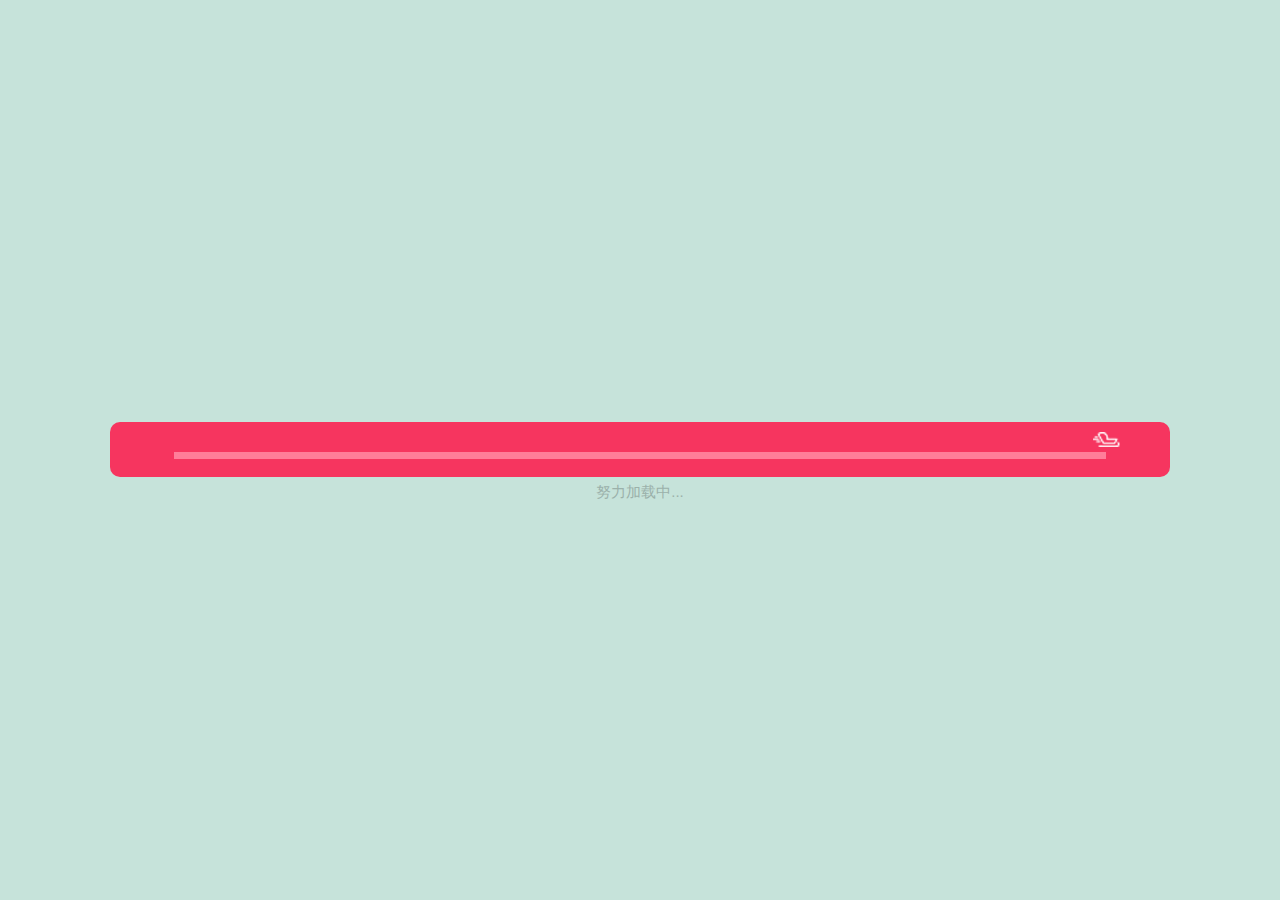
<file: Merry-Christmas-master/index.html>
<!DOCTYPE html>
<html lang="en">
<head>
	<meta charset="UTF-8">
	<meta name="viewport" content="width=device-width,initial-scale=1.0,user-scalable=no">
	<title>Laurel Merry Christmas - 2014 by Ian</title>
	<!-- for dev -->
	<!-- <link rel="stylesheet" href="src/css/christmas.css">
	<link rel="stylesheet" href="src/css/animate.css"> -->

	<!-- for pro -->
	<link rel="stylesheet" href="dist/css/app.css">
</head>
<body>
	<section class="loading-mask">
		<section class="loading">
			<div class="progress">
				<div class="progres-bar"><i class="icon-car"></i></div>
			</div>
			<p class="loading-text">努力加载中...</p>
		</section>
		<!-- end loading -->
		<a href="javascript:;" class="playBgMusic animate-notifylight" id="j-playBgMusic">进入</a>
	</section>

	<section class="page out">
		<section class="content">
			<!-- animate class bigSnow-smallPos -->
			<section class="bigSnow-panel j-bigSnow animate-bigSnowRotate transition">
				<i class="img-bigSnow snow1 animate-bigSnow1Change transition"></i>
				<i class="img-bigSnow snow2 animate-bigSnow2Change transition"></i>
				<i class="img-bigSnow snow3 animate-bigSnow3Change transition"></i>
			</section>
			<!-- end bigSnow-panel -->

			<div class="banner-panel j-banner opacity0 animated">
				<!-- animate class show -->
				<span class="textMask mask1 j-textmask1"><i class="transition"></i></span>
				<span class="textMask mask2 j-textmask2"><i class="transition"></i></span>
				<span class="textMask mask3 j-textmask3"><i class="transition"></i></span>
				<i class="img-glove animate-gloveSwing"></i>
			</div>

			<i class="img-tree left opacity0 transition tn j-tree-left"></i>
			<i class="img-tree right opacity0 transition tn j-tree-right"></i>
			<!-- end trees -->

			<section class="bag-panel opacity0 animated j-bag">
				<i class="img-gift gift1 j-gift1 opacity0 animated"></i>
				<i class="img-gift gift2 j-gift2 opacity0 animated"></i>
				<i class="img-gift gift3 j-gift3 opacity0 animated"></i>
			</section>
			<!-- end bag-panel -->

			<i class="img-stars opacity0 animated j-stars"></i>
			<i class="content-bg opacity0 animated j-bottomBg"></i>
		</section>
		<!-- end content -->
	</section>

	<audio id="bgmusci" preload="load" loop="loop"><source src="main.mp3" type="audio/mpeg" /></audio>

	<!-- for dev -->
	<!--<script src="src/js/zepto-min.js"></script>
	<script src="src/js/snowstorm.js"></script>
	<script src="src/js/christmas.js"></script>-->
	
	<!-- for pro -->
	<script src="dist/js/app.js"></script>
	<script>
	ISPRO=true;
	</script>
</body>
</html>
</file>
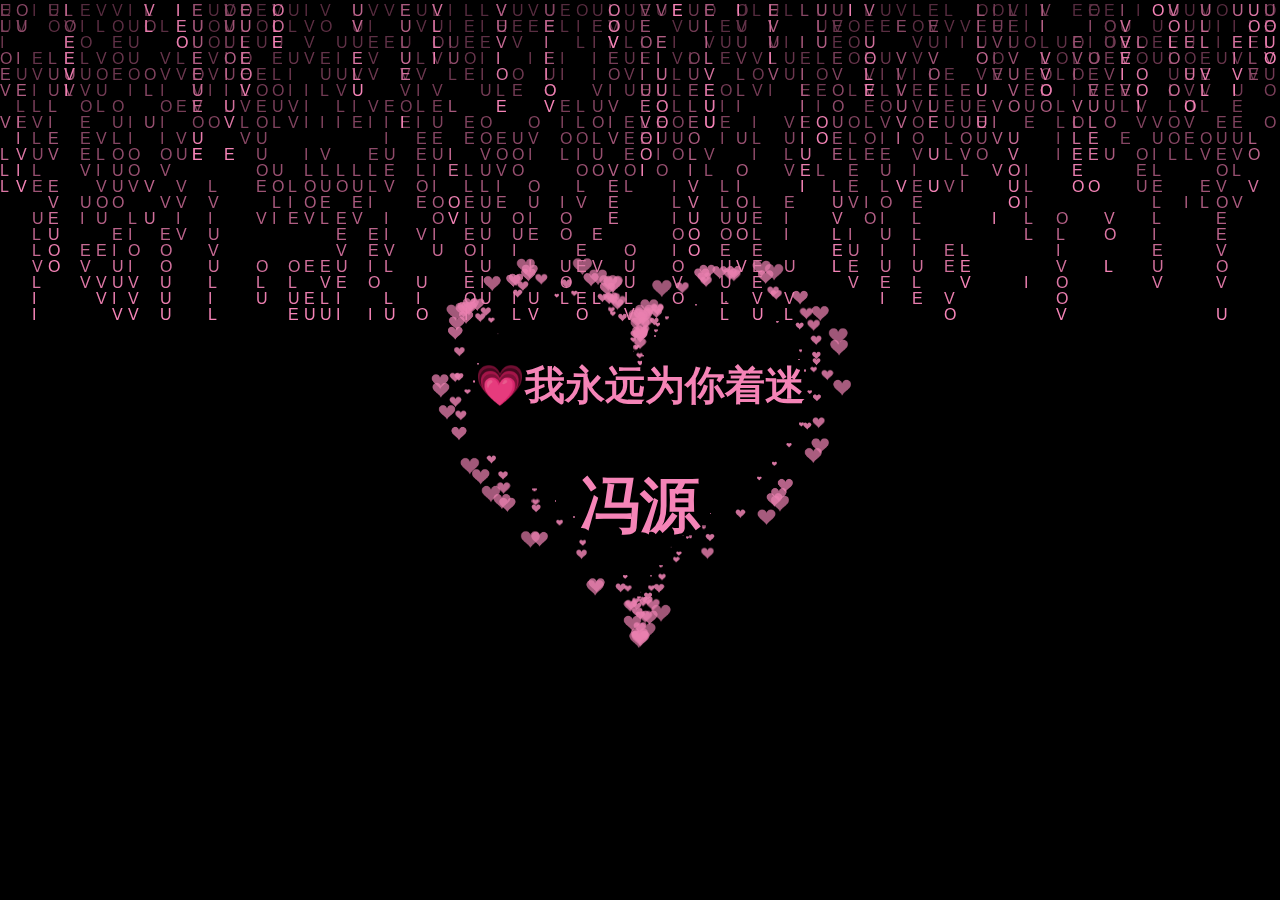
<file: 520.html>
<!DOCTYPE html>
<html>
  <meta http-equiv="Content-Type" content="text/html; charset=utf-8" />

  <head>
    <title>I love you</title>
    <link rel="icon" href="./favicon_logosc/love_heart.ico" />
    <meta name="Keywords" content="爱心代码，程序员表白" />
    <meta
      name="Description"
      content="爱心代码，HTML文件，程序员何未来GitHub爱心代码项目"
    />
    <!--     github.com/he-weilai/love-code -->
  </head>

  <body>
    <canvas id="canvas"></canvas>
    <style type="text/css">
      body {
        margin: 0;
        padding: 0;
        overflow: hidden;
      }
    </style>
    <script type="text/javascript">
      var canvas = document.getElementById("canvas");
      var ctx = canvas.getContext("2d");

      canvas.height = window.innerHeight;
      canvas.width = window.innerWidth;

      var texts = "I LOVE U".split("");

      var fontSize = 16;
      var columns = canvas.width / fontSize;
      // 用于计算输出文字时坐标，所以长度即为列数
      var drops = [];
      //初始值
      for (var x = 0; x < columns; x++) {
        drops[x] = 1;
      }

      function draw() {
        //让背景逐渐由透明到不透明
        ctx.fillStyle = "rgba(0, 0, 0, 0.05)";
        ctx.fillRect(0, 0, canvas.width, canvas.height);
        //文字颜色
        ctx.fillStyle = "#f584b7";
        ctx.font = fontSize + "px arial";
        //逐行输出文字
        for (var i = 0; i < drops.length; i++) {
          var text = texts[Math.floor(Math.random() * texts.length)];
          ctx.fillText(text, i * fontSize, drops[i] * fontSize);

          if (drops[i] * fontSize > canvas.height || Math.random() > 0.95) {
            drops[i] = 0;
          }

          drops[i]++;
        }
      }
      setInterval(draw, 33);
    </script>
  </body>
</html>
<!DOCTYPE html PUBLIC "-//W3C//DTD HTML 4.0 Transitional//EN">
<html>
  <head>
    <title>love</title>
    <meta http-equiv="Content-Type" content="text/html; charset=utf-8" />
    <meta name="Generator" content="EditPlus" />
    <meta name="Author" content="" />
    <meta name="Keywords" content="" />
    <meta name="Description" content="" />
    <meta charset="UTF-8" />
    <style>
      html,
      body {
        height: 100%;
        padding: 0;
        margin: 0;
        background: rgb(0, 0, 0);
      }

      canvas {
        position: absolute;
        width: 100%;
        height: 100%;
      }

      #child {
        position: fixed;
        top: 50%;
        left: 50%;
        margin-top: -75px;
        margin-left: -100px;
      }

      h4 {
        font-family: "STKaiti";
        font-size: 40px;
        color: #f584b7;
        position: relative;
        top: -70px;
        left: -65px;
      }
    </style>
  </head>

  <body>
    <div id="child">
      <h4>💗我永远为你着迷</h4>
      <h4 style="margin: 0px; text-align: center; font-size: 60px">冯源</h4>
    </div>
    <!--这里写名字❤！！！-->
    <canvas id="pinkboard"></canvas>
    <!-- <canvas id= "canvas"></canvas>  -->
    <script>
      /*
       * Settings
       */
      var settings = {
        particles: {
          length: 500, // maximum amount of particles
          duration: 2, // particle duration in sec
          velocity: 100, // particle velocity in pixels/sec
          effect: -0.75, // play with this for a nice effect
          size: 30, // particle size in pixels
        },
      };

      /*
       * RequestAnimationFrame polyfill by Erik Möller
       */
      (function () {
        var b = 0;
        var c = ["ms", "moz", "webkit", "o"];
        for (var a = 0; a < c.length && !window.requestAnimationFrame; ++a) {
          window.requestAnimationFrame = window[c[a] + "RequestAnimationFrame"];
          window.cancelAnimationFrame =
            window[c[a] + "CancelAnimationFrame"] ||
            window[c[a] + "CancelRequestAnimationFrame"];
        }
        if (!window.requestAnimationFrame) {
          window.requestAnimationFrame = function (h, e) {
            var d = new Date().getTime();
            var f = Math.max(0, 16 - (d - b));
            var g = window.setTimeout(function () {
              h(d + f);
            }, f);
            b = d + f;
            return g;
          };
        }
        if (!window.cancelAnimationFrame) {
          window.cancelAnimationFrame = function (d) {
            clearTimeout(d);
          };
        }
      })();

      /*
       * Point class
       */
      var Point = (function () {
        function Point(x, y) {
          this.x = typeof x !== "undefined" ? x : 0;
          this.y = typeof y !== "undefined" ? y : 0;
        }
        Point.prototype.clone = function () {
          return new Point(this.x, this.y);
        };
        Point.prototype.length = function (length) {
          if (typeof length == "undefined")
            return Math.sqrt(this.x * this.x + this.y * this.y);
          this.normalize();
          this.x *= length;
          this.y *= length;
          return this;
        };
        Point.prototype.normalize = function () {
          var length = this.length();
          this.x /= length;
          this.y /= length;
          return this;
        };
        return Point;
      })();

      /*
       * Particle class
       */
      var Particle = (function () {
        function Particle() {
          this.position = new Point();
          this.velocity = new Point();
          this.acceleration = new Point();
          this.age = 0;
        }
        Particle.prototype.initialize = function (x, y, dx, dy) {
          this.position.x = x;
          this.position.y = y;
          this.velocity.x = dx;
          this.velocity.y = dy;
          this.acceleration.x = dx * settings.particles.effect;
          this.acceleration.y = dy * settings.particles.effect;
          this.age = 0;
        };
        Particle.prototype.update = function (deltaTime) {
          this.position.x += this.velocity.x * deltaTime;
          this.position.y += this.velocity.y * deltaTime;
          this.velocity.x += this.acceleration.x * deltaTime;
          this.velocity.y += this.acceleration.y * deltaTime;
          this.age += deltaTime;
        };
        Particle.prototype.draw = function (context, image) {
          function ease(t) {
            return --t * t * t + 1;
          }
          var size = image.width * ease(this.age / settings.particles.duration);
          context.globalAlpha = 1 - this.age / settings.particles.duration;
          context.drawImage(
            image,
            this.position.x - size / 2,
            this.position.y - size / 2,
            size,
            size
          );
        };
        return Particle;
      })();

      /*
       * ParticlePool class
       */
      var ParticlePool = (function () {
        var particles,
          firstActive = 0,
          firstFree = 0,
          duration = settings.particles.duration;

        function ParticlePool(length) {
          // create and populate particle pool
          particles = new Array(length);
          for (var i = 0; i < particles.length; i++)
            particles[i] = new Particle();
        }
        ParticlePool.prototype.add = function (x, y, dx, dy) {
          particles[firstFree].initialize(x, y, dx, dy);

          // handle circular queue
          firstFree++;
          if (firstFree == particles.length) firstFree = 0;
          if (firstActive == firstFree) firstActive++;
          if (firstActive == particles.length) firstActive = 0;
        };
        ParticlePool.prototype.update = function (deltaTime) {
          var i;

          // update active particles
          if (firstActive < firstFree) {
            for (i = firstActive; i < firstFree; i++)
              particles[i].update(deltaTime);
          }
          if (firstFree < firstActive) {
            for (i = firstActive; i < particles.length; i++)
              particles[i].update(deltaTime);
            for (i = 0; i < firstFree; i++) particles[i].update(deltaTime);
          }

          // remove inactive particles
          while (
            particles[firstActive].age >= duration &&
            firstActive != firstFree
          ) {
            firstActive++;
            if (firstActive == particles.length) firstActive = 0;
          }
        };
        ParticlePool.prototype.draw = function (context, image) {
          // draw active particles
          if (firstActive < firstFree) {
            for (i = firstActive; i < firstFree; i++)
              particles[i].draw(context, image);
          }
          if (firstFree < firstActive) {
            for (i = firstActive; i < particles.length; i++)
              particles[i].draw(context, image);
            for (i = 0; i < firstFree; i++) particles[i].draw(context, image);
          }
        };
        return ParticlePool;
      })();

      /*
       * Putting it all together
       */
      (function (canvas) {
        var context = canvas.getContext("2d"),
          particles = new ParticlePool(settings.particles.length),
          particleRate =
            settings.particles.length / settings.particles.duration, // particles/sec
          time;

        // get point on heart with -PI <= t <= PI
        function pointOnHeart(t) {
          return new Point(
            160 * Math.pow(Math.sin(t), 3),
            130 * Math.cos(t) -
              50 * Math.cos(2 * t) -
              20 * Math.cos(3 * t) -
              10 * Math.cos(4 * t) +
              25
          );
        }

        // creating the particle image using a dummy canvas
        var image = (function () {
          var canvas = document.createElement("canvas"),
            context = canvas.getContext("2d");
          canvas.width = settings.particles.size;
          canvas.height = settings.particles.size;
          // helper function to create the path
          function to(t) {
            var point = pointOnHeart(t);
            point.x =
              settings.particles.size / 2 +
              (point.x * settings.particles.size) / 350;
            point.y =
              settings.particles.size / 2 -
              (point.y * settings.particles.size) / 350;
            return point;
          }
          // create the path
          context.beginPath();
          var t = -Math.PI;
          var point = to(t);
          context.moveTo(point.x, point.y);
          while (t < Math.PI) {
            t += 0.01; // baby steps!
            point = to(t);
            context.lineTo(point.x, point.y);
          }
          context.closePath();
          // create the fill
          context.fillStyle = "#ea80b0";
          context.fill();
          // create the image
          var image = new Image();
          image.src = canvas.toDataURL();
          return image;
        })();

        // render that thing!
        function render() {
          // next animation frame
          requestAnimationFrame(render);

          // update time
          var newTime = new Date().getTime() / 1000,
            deltaTime = newTime - (time || newTime);
          time = newTime;

          // clear canvas
          context.clearRect(0, 0, canvas.width, canvas.height);

          // create new particles
          var amount = particleRate * deltaTime;
          for (var i = 0; i < amount; i++) {
            var pos = pointOnHeart(Math.PI - 2 * Math.PI * Math.random());
            var dir = pos.clone().length(settings.particles.velocity);
            particles.add(
              canvas.width / 2 + pos.x,
              canvas.height / 2 - pos.y,
              dir.x,
              -dir.y
            );
          }

          // update and draw particles
          particles.update(deltaTime);
          particles.draw(context, image);
        }

        // handle (re-)sizing of the canvas
        function onResize() {
          canvas.width = canvas.clientWidth;
          canvas.height = canvas.clientHeight;
        }
        window.onresize = onResize;

        // delay rendering bootstrap
        setTimeout(function () {
          onResize();
          render();
        }, 10);
      })(document.getElementById("pinkboard"));
    </script>
  </body>
  <!--                           
<audio controls>
  <source src="Alan Walker-Faded.mp3" type="audio/ogg">
  <source src="Alan Walker-Faded.mp3" type="audio/mpeg">
</audio >
     -->
</html>
</file>
<file: Merry-Christmas-master/dist/css/app.css>
*{margin:0;padding:0}body{background-color:#c6e3da;font-family:"Helvetica Neue",Helvetica,STHeiTi,sans-serif}body,html{height:100%;overflow:hidden}a{text-decoration:none;-webkit-tap-highlight-color:transparent}h1,h2,h3,h4,h5,h6{font-weight:400}ol,ul{list-style-type:none}img{vertical-align:top}a{color:#000}input{outline:0;-webkit-appearance:none}.hide{display:none}.clearfix:after{display:block;content:" ";height:0;visibility:hidden;clear:both}.fl{float:left}.fr{float:right}.bdbox{-webkit-box-sizing:border-box;-moz-box-sizing:border-box;box-sizing:border-box}.mgl5{margin-left:5px}.mgl10{margin-left:10px}.ftsize12{font-size:12px}.ftsize13{font-size:13px}.ftsize14{font-size:14px}.ftsize15{font-size:15px}.ftsize16{font-size:16px}.ftsize18{font-size:18px}.txtLeft{text-align:left}.txtRight{text-align:right}.txtCenter{text-align:center}.out{-webkit-transform:translate(100%,0);-ms-transform:translate(100%,0);-o-transform:translate(100%,0);transform:translate(100%,0)}.outLeft{-webkit-transform:translate(-100%,0);-ms-transform:translate(-100%,0);-o-transform:translate(-100%,0);transform:translate(-100%,0)}.in{-webkit-transform:translate(0,0);-ms-transform:translate(0,0);-o-transform:translate(0,0);transform:translate(0,0)}.loading-mask,.page{-webkit-transition:all .3s linear;-o-transition:all .3s linear;transition:all .3s linear}.loading-mask{position:absolute;top:0;left:0;width:100%;height:100%;background-color:#c6e3da;z-index:999999}.loading{position:absolute;left:50%;top:50%;margin:-28px 0 0 -41.40625%;width:82.8125%;height:55px;background-color:#f6355f;border-radius:10px}.loading-text{position:absolute;bottom:-30px;left:0;height:30px;line-height:30px;width:100%;text-align:center;font-size:15px;color:#9bb1aa}.progress{margin:30px auto 0;width:87.924528%;height:7px;background-color:#d91f47}.progres-bar{position:relative;width:1%;height:100%;background-color:#ff7d99;-webkit-transition:all .6s linear;transition:all .6s linear}.playBgMusic{display:none;position:absolute;bottom:40px;left:50%;margin-left:-50px;width:100px;height:30px;line-height:30px;background:#fa0;color:#fff;text-align:center;border-radius:5px;z-index:999999}.icon-car{position:absolute;right:-14px;top:-20px;display:block;width:27px;height:15px;background:url(../images/car.png) 0 0/27px auto no-repeat}.page{width:100%;height:100%;overflow-y:auto}.content{position:relative;height:100%;width:100%;min-height:504px;overflow:hidden}.content-bg{position:absolute;display:block;width:100%;min-height:300px;left:0;bottom:35px;background:url(../images/bg_bottom.png) center bottom/100% auto no-repeat;z-index:1}.content-bg::after{display:block;position:absolute;content:" ";width:100%;height:35px;left:0;bottom:-35px;background-color:#e9f2e6;z-index:1}.bigSnow-panel{position:absolute;left:50%;top:50%;margin:-116px 0 0 -58px;width:116px;height:116px;overflow:hidden;z-index:11}.img-bigSnow{position:absolute;left:50%;top:50%;display:block;width:58px;height:58px;margin:-29px 0 0 -29px;background:url(../images/sprite_bigSnow.png) 0 0/174px auto no-repeat;-webkit-transform:scale(2);transform:scale(2);z-index:11}.snow3{background-position:0 0}.snow2{background-position:-58px 0}.snow1{background-position:-116px 0}.bigSnow-panel.bigSnow-smallPos{left:10px;top:10px;margin:0;width:58px;height:58px;-webkit-transition-duration:1.2s;transition-duration:1.2s}.bigSnow-panel.bigSnow-smallPos .img-bigSnow{-webkit-transform:scale(1);transform:scale(1)}.img-stars{position:absolute;left:50%;bottom:4px;margin-left:-136px;display:block;width:273px;height:55px;background:url(../images/stars.png) 0 0/273px auto no-repeat;z-index:11}.banner-panel{position:absolute;left:50%;top:15%;margin-left:-130px;width:259px;height:155px;background:url(../images/banner.png) 0 0/259px auto no-repeat;z-index:11}.img-glove{position:absolute;right:-12px;bottom:-28px;display:block;width:34px;height:46px;background:url(../images/glove.png) 0 0/34px auto no-repeat;z-index:111}.textMask{position:absolute;left:47px;top:42px;display:block;width:174px;height:30px;overflow:hidden}.textMask i{position:absolute;left:0;top:0;display:block;width:100%;height:100%;background:#faf5e3;z-index:11;-webkit-transition-duration:2s;transition-duration:2s}.textMask.mask2{top:75px}.textMask.mask3{width:120px;height:22px;top:109px;left:68px}.textMask.mask3 i{background-color:#be000a}.textMask.show i{left:200px}.img-tree{position:absolute;bottom:64px;display:block;width:75px;height:85px;background:url(../images/tree.png) 0 0/75px auto no-repeat;z-index:11}.img-tree.left{left:3.125%}.img-tree.right{right:3.125%;-webkit-transform:rotateY(180deg);transform:rotateY(180deg)}.img-tree.left.tn,.img-tree.right.tn{bottom:40px}.img-tree.left.tn{-webkit-transform:scale(0.1);transform:scale(0.1)}.img-tree.right.tn{-webkit-transform:rotateY(180deg) scale(0.1);transform:rotateY(180deg) scale(0.1)}.bag-panel{position:absolute;left:50%;bottom:56px;margin-left:-74px;width:148px;height:95px;z-index:11}.bag-panel::after{position:absolute;left:0;top:0;display:block;content:" ";width:100%;height:100%;background:url(../images/bag.png) 0 0/148px auto no-repeat;z-index:111}.img-gift{position:absolute;display:block;height:68px;background:url(../images/sprite_gifts.png) 0 0/146px auto no-repeat;z-index:11}.gift1{left:10px;top:-40px;background-position:-50px 0;width:58px}.gift2{left:60px;top:-43px;background-position:-109px 0;width:37px}.gift3{right:10px;top:-27px;background-position:0 0;width:50px}.opacity0{opacity:0}.opacity1{opacity:1}.transition{-webkit-transition:all .6s linear;-o-transition:all .6s linear;transition:all .6s linear}@-webkit-keyframes notifylight{0%,100%{background-color:#fedc3f}50%{background-color:#ff9c00}}@keyframes notifylight{0%,100%{background-color:#fedc3f}50%{background-color:#ff9c00}}.animate-notifylight{-webkit-animation:notifylight 2s linear 0 infinite;animation:notifylight 2s linear 0 infinite}@-webkit-keyframes bigSnowRotate{0%{-webkit-transform:rotate(0deg);transform:rotate(0deg)}100%{-webkit-transform:rotate(360deg);transform:rotate(360deg)}}@keyframes bigSnowRotate{0%{-webkit-transform:rotate(0deg);transform:rotate(0deg)}100%{-webkit-transform:rotate(360deg);transform:rotate(360deg)}}.animate-bigSnowRotate{-webkit-animation:bigSnowRotate 6s linear 0 infinite;animation:bigSnowRotate 6s linear 0 infinite}@-webkit-keyframes bigSnow1Change{0%,100%{opacity:1}33%,66%{opacity:0}}@keyframes bigSnow1Change{0%,100%{opacity:1}33%,66%{opacity:0}}.animate-bigSnow1Change{-webkit-animation:bigSnow1Change 9s linear 0 infinite;animation:bigSnow1Change 9s linear 0 infinite}@-webkit-keyframes bigSnow2Change{0%,100%{opacity:0}33%{opacity:1}66%{opacity:0}}@keyframes bigSnow2Change{0%,100%{opacity:0}33%{opacity:1}66%{opacity:0}}.animate-bigSnow2Change{-webkit-animation:bigSnow2Change 9s linear 0 infinite;animation:bigSnow2Change 9s linear 0 infinite}@-webkit-keyframes bigSnow3Change{0%,100%,33%{opacity:0}66%{opacity:1}}@keyframes bigSnow3Change{0%,100%,33%{opacity:0}66%{opacity:1}}.animate-bigSnow3Change{-webkit-animation:bigSnow3Change 9s linear 0 infinite;animation:bigSnow3Change 9s linear 0 infinite}@-webkit-keyframes gloveSwing{0%,100%{-webkit-transform:rotate3d(0,0,1,0);transform:rotate3d(0,0,1,0)}25%{-webkit-transform:rotate3d(0,0,1,20deg);transform:rotate3d(0,0,1,20deg)}50%{-webkit-transform:rotate3d(0,0,1,0);transform:rotate3d(0,0,1,0)}75%{-webkit-transform:rotate3d(0,0,1,-20deg);transform:rotate3d(0,0,1,-20deg)}}.animate-gloveSwing{-webkit-animation:gloveSwing 4s linear 0 infinite;animation:gloveSwing 4s linear 0 infinite;-webkit-transform-origin:top center;transform-origin:top center}@charset "UTF-8";/*!
Animate.css - http://daneden.me/animate
Licensed under the MIT license - http://opensource.org/licenses/MIT

Copyright (c) 2014 Daniel Eden
*/.animated{-webkit-animation-duration:1s;animation-duration:1s;-webkit-animation-fill-mode:both;animation-fill-mode:both}.animated.infinite{-webkit-animation-iteration-count:infinite;animation-iteration-count:infinite}.animated.hinge{-webkit-animation-duration:2s;animation-duration:2s}@-webkit-keyframes rubberBand{0%{-webkit-transform:scale3d(1,1,1);transform:scale3d(1,1,1)}30%{-webkit-transform:scale3d(1.25,.75,1);transform:scale3d(1.25,.75,1)}40%{-webkit-transform:scale3d(0.75,1.25,1);transform:scale3d(0.75,1.25,1)}50%{-webkit-transform:scale3d(1.15,.85,1);transform:scale3d(1.15,.85,1)}65%{-webkit-transform:scale3d(.95,1.05,1);transform:scale3d(.95,1.05,1)}75%{-webkit-transform:scale3d(1.05,.95,1);transform:scale3d(1.05,.95,1)}100%{-webkit-transform:scale3d(1,1,1);transform:scale3d(1,1,1)}}@keyframes rubberBand{0%{-webkit-transform:scale3d(1,1,1);-ms-transform:scale3d(1,1,1);transform:scale3d(1,1,1)}30%{-webkit-transform:scale3d(1.25,.75,1);-ms-transform:scale3d(1.25,.75,1);transform:scale3d(1.25,.75,1)}40%{-webkit-transform:scale3d(0.75,1.25,1);-ms-transform:scale3d(0.75,1.25,1);transform:scale3d(0.75,1.25,1)}50%{-webkit-transform:scale3d(1.15,.85,1);-ms-transform:scale3d(1.15,.85,1);transform:scale3d(1.15,.85,1)}65%{-webkit-transform:scale3d(.95,1.05,1);-ms-transform:scale3d(.95,1.05,1);transform:scale3d(.95,1.05,1)}75%{-webkit-transform:scale3d(1.05,.95,1);-ms-transform:scale3d(1.05,.95,1);transform:scale3d(1.05,.95,1)}100%{-webkit-transform:scale3d(1,1,1);-ms-transform:scale3d(1,1,1);transform:scale3d(1,1,1)}}.rubberBand{-webkit-animation-name:rubberBand;animation-name:rubberBand}@-webkit-keyframes bounceInDown{0%,100%,60%,75%,90%{-webkit-transition-timing-function:cubic-bezier(0.215,.61,.355,1);transition-timing-function:cubic-bezier(0.215,.61,.355,1)}0%{opacity:0;-webkit-transform:translate3d(0,-3000px,0);transform:translate3d(0,-3000px,0)}60%{opacity:1;-webkit-transform:translate3d(0,25px,0);transform:translate3d(0,25px,0)}75%{-webkit-transform:translate3d(0,-10px,0);transform:translate3d(0,-10px,0)}90%{-webkit-transform:translate3d(0,5px,0);transform:translate3d(0,5px,0)}100%{-webkit-transform:none;transform:none}}@keyframes bounceInDown{0%,100%,60%,75%,90%{-webkit-transition-timing-function:cubic-bezier(0.215,.61,.355,1);transition-timing-function:cubic-bezier(0.215,.61,.355,1)}0%{opacity:0;-webkit-transform:translate3d(0,-3000px,0);-ms-transform:translate3d(0,-3000px,0);transform:translate3d(0,-3000px,0)}60%{opacity:1;-webkit-transform:translate3d(0,25px,0);-ms-transform:translate3d(0,25px,0);transform:translate3d(0,25px,0)}75%{-webkit-transform:translate3d(0,-10px,0);-ms-transform:translate3d(0,-10px,0);transform:translate3d(0,-10px,0)}90%{-webkit-transform:translate3d(0,5px,0);-ms-transform:translate3d(0,5px,0);transform:translate3d(0,5px,0)}100%{-webkit-transform:none;-ms-transform:none;transform:none}}.bounceInDown{-webkit-animation-name:bounceInDown;animation-name:bounceInDown}@-webkit-keyframes fadeIn{0%{opacity:0}100%{opacity:1}}@keyframes fadeIn{0%{opacity:0}100%{opacity:1}}.fadeIn{-webkit-animation-name:fadeIn;animation-name:fadeIn}@-webkit-keyframes flipInX{0%{-webkit-transform:perspective(400px) rotate3d(1,0,0,90deg);transform:perspective(400px) rotate3d(1,0,0,90deg);-webkit-transition-timing-function:ease-in;transition-timing-function:ease-in;opacity:0}40%{-webkit-transform:perspective(400px) rotate3d(1,0,0,-20deg);transform:perspective(400px) rotate3d(1,0,0,-20deg);-webkit-transition-timing-function:ease-in;transition-timing-function:ease-in}60%{-webkit-transform:perspective(400px) rotate3d(1,0,0,10deg);transform:perspective(400px) rotate3d(1,0,0,10deg);opacity:1}80%{-webkit-transform:perspective(400px) rotate3d(1,0,0,-5deg);transform:perspective(400px) rotate3d(1,0,0,-5deg)}100%{-webkit-transform:perspective(400px);transform:perspective(400px)}}@keyframes flipInX{0%{-webkit-transform:perspective(400px) rotate3d(1,0,0,90deg);-ms-transform:perspective(400px) rotate3d(1,0,0,90deg);transform:perspective(400px) rotate3d(1,0,0,90deg);-webkit-transition-timing-function:ease-in;transition-timing-function:ease-in;opacity:0}40%{-webkit-transform:perspective(400px) rotate3d(1,0,0,-20deg);-ms-transform:perspective(400px) rotate3d(1,0,0,-20deg);transform:perspective(400px) rotate3d(1,0,0,-20deg);-webkit-transition-timing-function:ease-in;transition-timing-function:ease-in}60%{-webkit-transform:perspective(400px) rotate3d(1,0,0,10deg);-ms-transform:perspective(400px) rotate3d(1,0,0,10deg);transform:perspective(400px) rotate3d(1,0,0,10deg);opacity:1}80%{-webkit-transform:perspective(400px) rotate3d(1,0,0,-5deg);-ms-transform:perspective(400px) rotate3d(1,0,0,-5deg);transform:perspective(400px) rotate3d(1,0,0,-5deg)}100%{-webkit-transform:perspective(400px);-ms-transform:perspective(400px);transform:perspective(400px)}}.flipInX{-webkit-backface-visibility:visible!important;-ms-backface-visibility:visible!important;backface-visibility:visible!important;-webkit-animation-name:flipInX;animation-name:flipInX}
</file>
<file: Merry-Christmas-master/src/css/christmas.css>
/*reset*/
*{margin:0;padding:0;}
body {
	background-color:#c6e3da;
    font-family: "Helvetica Neue", Helvetica, STHeiTi, sans-serif;
}
html,body{
	height:100%;
	overflow:hidden;
}
a {
    text-decoration: none;
    -webkit-tap-highlight-color: rgba(0, 0, 0, 0);
}
h1, h2, h3, h4, h5, h6 {
    font-weight: 400;
}
ul, ol {
    list-style-type: none;
}
img{
    vertical-align:top;
}
a{color: #000;}
input{outline:none;-webkit-appearance : none ;}

.hide{display:none;}

.clearfix:after{display: block;content: " ";height:0;visibility:hidden;clear: both;}
.fl{float: left;}
.fr{float: right;}

.bdbox{
    -webkit-box-sizing:border-box;
    -moz-box-sizing:border-box;
    box-sizing:border-box;
}

.mgl5{margin-left:5px;}
.mgl10{margin-left:10px;}

.ftsize12{font-size:12px;}
.ftsize13{font-size:13px;}
.ftsize14{font-size:14px;}
.ftsize15{font-size:15px;}
.ftsize16{font-size:16px;}
.ftsize18{font-size:18px;}

.txtLeft{text-align:left;}
.txtRight{text-align:right;}
.txtCenter{text-align:center;}

.out{
	-webkit-transform:translate(100%,0);
	-ms-transform:translate(100%,0);
	-o-transform:translate(100%,0);
	transform:translate(100%,0);
}
.outLeft{
	-webkit-transform:translate(-100%,0);
	-ms-transform:translate(-100%,0);
	-o-transform:translate(-100%,0);
	transform:translate(-100%,0);
}
.in{
	-webkit-transform:translate(0,0);
	-ms-transform:translate(0,0);
	-o-transform:translate(0,0);
	transform:translate(0,0);
}

/*loading*/
.loading-mask,
.page{
	-webkit-transition:all .3s linear;
	-o-transition:all .3s linear;
	transition:all .3s linear;
}
.loading-mask{
	position: absolute;
	top:0;
	left:0;
	width:100%;
	height: 100%;
	background-color: #c6e3da;
	z-index:999999;
}
.loading{
	position: absolute;
	left: 50%;
	top:50%;
	margin:-28px 0 0 -41.40625%;
	width: 82.8125%;
	height: 55px;
	background-color: #f6355f;
	border-radius:10px;
}
.loading-text{
	position: absolute;
	bottom:-30px;
	left: 0;
	height:30px;
	line-height: 30px;
	width: 100%;
	text-align: center;
	font-size:15px;
	color:#9bb1aa;
}
.progress{
	margin:30px auto 0;
	width: 87.924528%;
	height:7px;
	background-color: #d91f47;
}
.progres-bar{
	position: relative;
	width:1%;
	height: 100%;
	background-color: #ff7d99;
	-webkit-transition:all 0.6s linear;
	transition:all 0.6s linear;
}
.playBgMusic{
	display: none;
	position: absolute;
	bottom:40px;
	left:50%;
	margin-left: -50px;
	width:100px;
	height: 30px;
	line-height: 30px;
	background: #ffaa00;
	color: #fff;
	text-align: center;
	border-radius:5px;
	z-index: 999999
}
/*icon-car*/
.icon-car{
	position: absolute;
	right:-14px;
	top:-20px;
	display: block;
	width: 27px;
	height: 15px;
	background:url(../images/car.png) no-repeat;
	background-size:27px auto;
}

/*content*/
.page{
	width:100%;
	height:100%;
	overflow-y:auto;
}
.content{
	position: relative;
	height:100%;
	width:100%;
	min-height:504px;
	overflow:hidden;
}
.content-bg{
	position: absolute;
	display:block;
	width:100%;
	min-height:300px;
	left:0;
	bottom:35px;
	background:url(../images/bg_bottom.png) center bottom no-repeat;
	background-size:100% auto;
	z-index: 1;
}
.content-bg::after{
	display: block;
	position: absolute;
	content: " ";
	width:100%;
	height: 35px;
	left:0;
	bottom:-35px;
	background-color: #e9f2e6;
	z-index: 1;
}

/*bigSnow*/
.bigSnow-panel{
	position: absolute;
	left:50%;
	top: 50%;
	margin:-116px 0 0 -58px;
	width:116px;
	height: 116px;
	overflow:hidden;
	z-index: 11;
}
.img-bigSnow{
	position: absolute;
	left:50%;
	top: 50%;
	display: block;
	width:58px;
	height: 58px;
	margin:-29px 0 0 -29px;
	background: url(../images/sprite_bigSnow.png) no-repeat;
	background-size:174px auto;
	-webkit-transform:scale(2);
	transform:scale(2);
	z-index: 11;
}
.snow3{background-position:0px 0px;}
.snow2{background-position:-58px 0px;}
.snow1{background-position:-116px 0px;}

.bigSnow-panel.bigSnow-smallPos{
	left:10px;
	top:10px;
	margin:0;
	width:58px;
	height: 58px;
	-webkit-transition-duration:1.2s;
	transition-duration:1.2s;
}
.bigSnow-panel.bigSnow-smallPos .img-bigSnow{
	-webkit-transform:scale(1);
	transform:scale(1);
}

/*img-stars*/
.img-stars{
	position: absolute;
	left:50%;
	bottom:4px;
	margin-left:-136px;
	display: block;
	width: 273px;
	height: 55px;
	background: url(../images/stars.png) no-repeat;
	background-size:273px auto;
	z-index: 11;
}

/*banner-panel*/
.banner-panel{
	position: absolute;
	left:50%;
	top:15%;
	margin-left:-130px;
	width: 259px;
	height: 155px;
	background: url(../images/banner.png) no-repeat;
	background-size:259px auto;
	z-index: 11;
}
.img-glove{
	position: absolute;
	right:-12px;
	bottom:-28px;
	display:block;
	width: 34px;
	height: 46px;
	background: url(../images/glove.png) no-repeat;
	background-size:34px auto;
	z-index: 111;
}
.textMask{
	position: absolute;
	left:47px;
	top:42px;
	display: block;
	width:174px;
	height:30px;
	overflow:hidden;
}

.textMask i{
	position: absolute;
	left:0px;
	top:0px;
	display: block;
	width:100%;
	height:100%;
	background:#faf5e3;
	z-index: 11;
	-webkit-transition-duration:2s;
	transition-duration:2s;
}

.textMask.mask2{top:75px;}
.textMask.mask3{
	width:120px;
	height:22px;
	top:109px;
	left:68px;
}
.textMask.mask3 i{
	background-color:#be000a;
}

.textMask.show i{
	left:200px;
}

/*img-tree*/
.img-tree{
	position: absolute;
	bottom:64px;
	display: block;
	width: 75px;
	height: 85px;
	background:url(../images/tree.png) no-repeat;
	background-size:75px auto;
	z-index:11;
}
.img-tree.left{
	left:3.125%;
}
.img-tree.right{
	right:3.125%;
	-webkit-transform:rotateY(180deg);
	transform:rotateY(180deg);
}
.img-tree.left.tn,
.img-tree.right.tn{
	bottom:40px;
}
.img-tree.left.tn{
	-webkit-transform:scale(0.1);
	transform:scale(0.1);
}
.img-tree.right.tn{
	-webkit-transform:rotateY(180deg) scale(0.1);
	transform:rotateY(180deg) scale(0.1);
}

/*bag-panel*/
.bag-panel{
	position: absolute;
	left:50%;
	bottom:56px;
	margin-left:-74px;
	width: 148px;
	height: 95px;
	z-index: 11;
}
.bag-panel::after{
	position: absolute;
	left:0;
	top:0;
	display: block;
	content: " ";
	width:100%;
	height:100%;
	background:url(../images/bag.png) no-repeat;
	background-size:148px auto;
	z-index:111;
}

/*img-gift*/
.img-gift{
	position: absolute;
	display: block;
	height: 68px;
	background:url(../images/sprite_gifts.png) no-repeat;
	background-size:146px auto;
	z-index:11;
}
.gift1{
	left:10px;
	top:-40px;
	background-position:-50px 0px;
	width: 58px;
}
.gift2{
	left:60px;
	top:-43px;
	background-position:-109px 0px;
	width: 37px;
}
.gift3{
	right:10px;
	top:-27px;
	background-position:0px 0px;
	width: 50px;
}

/*transition*/
.opacity0{
	opacity:0;
}
.opacity1{
	opacity:1;
}
.transition{
	-webkit-transition:all .6s linear;
	-o-transition:all .6s linear;
	transition:all .6s linear;
}
/*animation*/
@-webkit-keyframes notifylight {
	0%,100%{
		background-color:#fedc3f
	}
	50%{
		background-color:#ff9c00
	}
}
@keyframes notifylight {
	0%,100%{
		background-color:#fedc3f
	}
	50%{
		background-color:#ff9c00
	}
}
.animate-notifylight{
	-webkit-animation:notifylight 2s linear 0 infinite;
	animation:notifylight 2s linear 0 infinite;
}

@-webkit-keyframes bigSnowRotate {
	0%{
		-webkit-transform:rotate(0deg);
		transform:rotate(0deg);
	}
	100%{
		-webkit-transform:rotate(360deg);
		transform:rotate(360deg);
	}
}
@keyframes bigSnowRotate {
	0%{
		-webkit-transform:rotate(0deg);
		transform:rotate(0deg);
	}
	100%{
		-webkit-transform:rotate(360deg);
		transform:rotate(360deg);
	}
}
.animate-bigSnowRotate{
	-webkit-animation:bigSnowRotate 6s linear 0 infinite;
	animation:bigSnowRotate 6s linear 0 infinite;
}

@-webkit-keyframes bigSnow1Change {
	0%,100%{opacity:1}
	33%{opacity:0}
	66%{opacity:0}
}
@keyframes bigSnow1Change {
	0%,100%{opacity:1}
	33%{opacity:0}
	66%{opacity:0}
}
.animate-bigSnow1Change{
	-webkit-animation:bigSnow1Change 9s linear 0 infinite;
	animation:bigSnow1Change 9s linear 0 infinite;
}

@-webkit-keyframes bigSnow2Change {
	0%,100%{opacity:0}
	33%{opacity:1}
	66%{opacity:0}
}
@keyframes bigSnow2Change {
	0%,100%{opacity:0}
	33%{opacity:1}
	66%{opacity:0}
}
.animate-bigSnow2Change{
	-webkit-animation:bigSnow2Change 9s linear 0 infinite;
	animation:bigSnow2Change 9s linear 0 infinite;
}

@-webkit-keyframes bigSnow3Change {
	0%,100%{opacity:0}
	33%{opacity:0}
	66%{opacity:1}
}
@keyframes bigSnow3Change {
	0%,100%{opacity:0}
	33%{opacity:0}
	66%{opacity:1}
}
.animate-bigSnow3Change{
	-webkit-animation:bigSnow3Change 9s linear 0 infinite;
	animation:bigSnow3Change 9s linear 0 infinite;
}

@-webkit-keyframes gloveSwing {
	0%,100%{
		-webkit-transform: rotate3d(0, 0, 1, 0);
    	transform: rotate3d(0, 0, 1, 0);
	}
	25%{
		-webkit-transform: rotate3d(0, 0, 1, 20deg);
    	transform: rotate3d(0, 0, 1, 20deg);
	}
	50%{
		-webkit-transform: rotate3d(0, 0, 1, 0);
    	transform: rotate3d(0, 0, 1, 0);
	}
	75%{
		-webkit-transform: rotate3d(0, 0, 1, -20deg);
    	transform: rotate3d(0, 0, 1, -20deg);
	}
}
.animate-gloveSwing{
	-webkit-animation:gloveSwing 4s linear 0 infinite;
	animation:gloveSwing 4s linear 0 infinite;
	-webkit-transform-origin: top center;
	transform-origin: top center;
}
</file>
